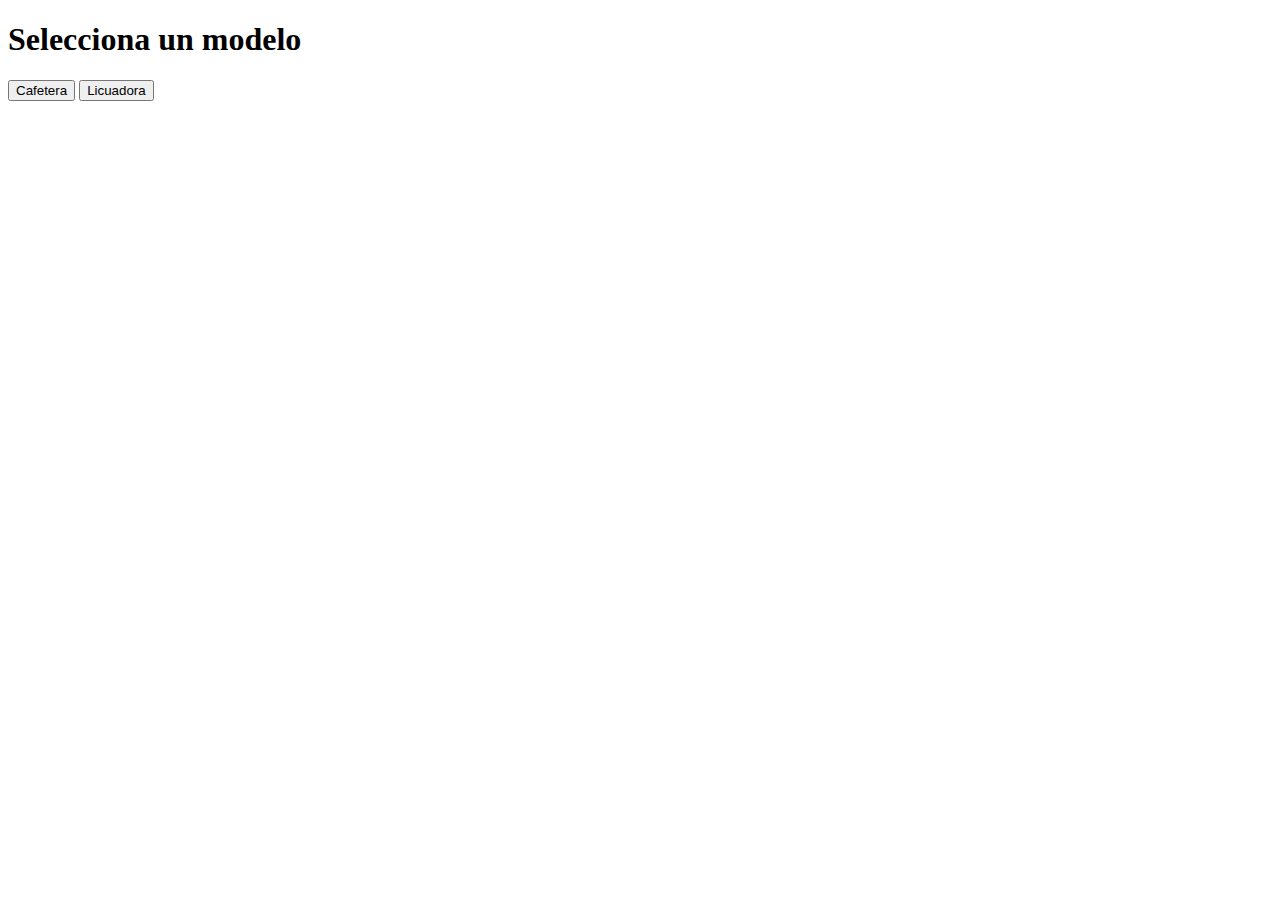
<file: index.html>
<!DOCTYPE html>
<html lang="es">
  <head>
    <meta charset="UTF-8" />
    <title>Selecciona un Modelo</title>
  </head>
  <body>
    <h1>Selecciona un modelo</h1>
    <button onclick="location.href='Interfaz.html?modelo=cafetera'">
      Cafetera
    </button>
    <button onclick="location.href='Interfaz.html?modelo=licuadora'">
      Licuadora
    </button>
  </body>
</html>
</file>
